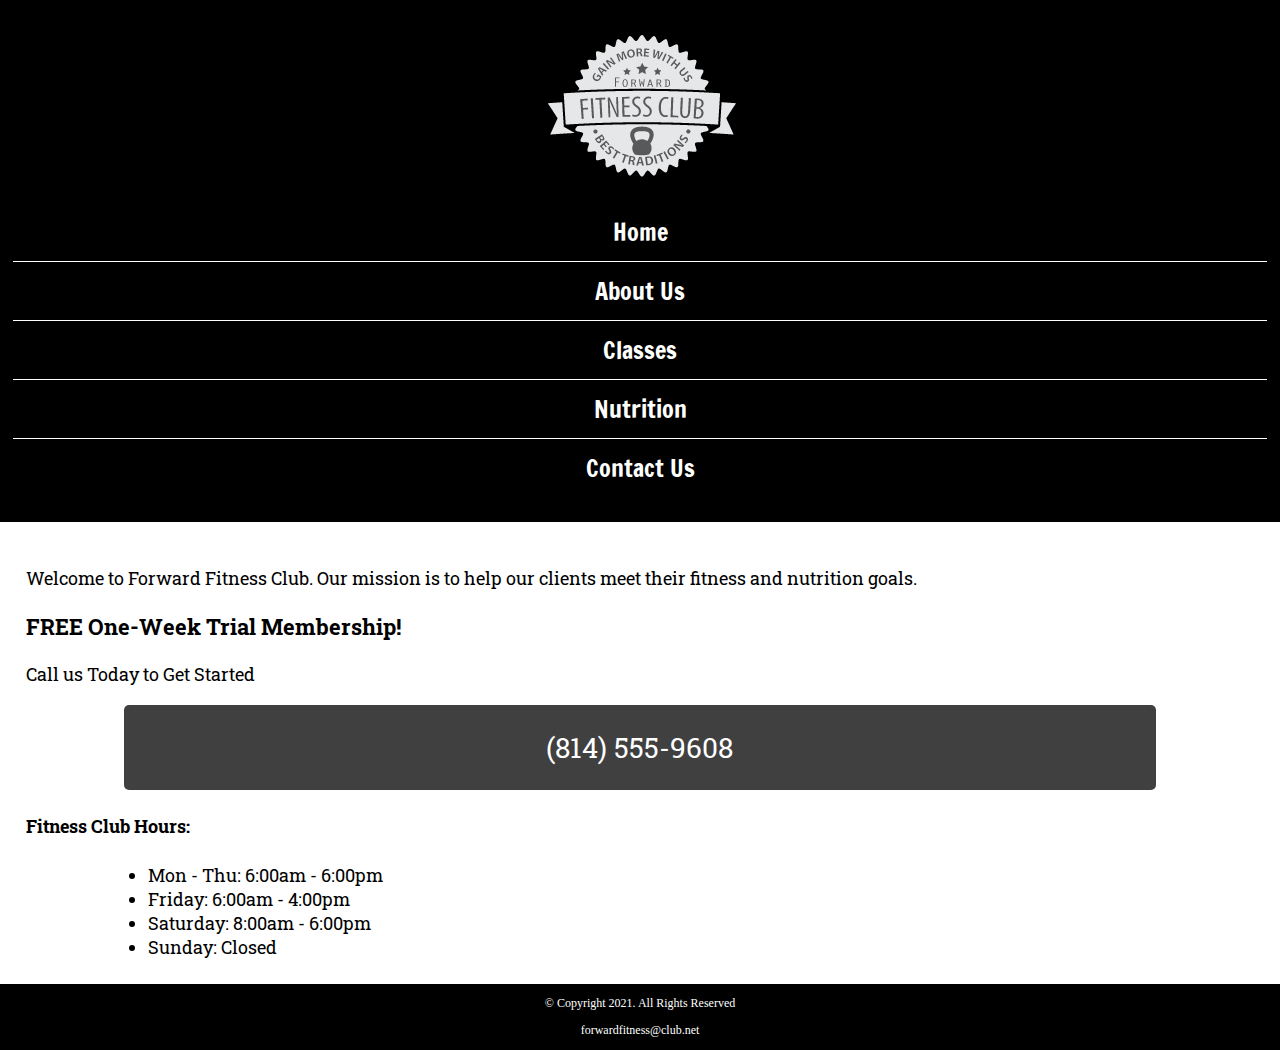
<file: index.html>
<!DOCTYPE html>
<!-- This website template was created by : Student's Diana Linville -->
<html lang="en">

<head>
  <title>Forward Fitness Club</title>
  <meta charset="utf-8">
  <link rel="stylesheet" href="css/style.css">
    <meta name="viewport" content="width=device-width, intial-scale=1">
    <link href="https://fonts.googleapis.com/css2?family=Roboto+Slab&family=Francois+One&display=swap" rel="stylesheet">
</head>

<body>
  <div id="container">
    <!-- Use the header area for the website name or logo -->
    <header>
      <a href="index.html"><img src="images/forward-fitness-logo.png" alt="Forward Fitness Club logo"></a>
    </header>

    <!-- Use the nav area to add hyperlinks to other pages within the website -->
    <nav>
      <ul>
        <li><a href="index.html">Home</a></li>
        <li><a href="about.html">About Us</a></li>
        <li><a href="classes.html">Classes</a></li>
        <li><a href="nutrition.html">Nutrition</a></li>
        <li><a href="contact.html">Contact Us</a></li>
      </ul>
    </nav>

    <!-- Hero Image -->
    <div id="hero" class="tablet-desktop">
      <img src="images/hero-image.jpg" alt="left arem extended holding a weight">
    </div>

    <!-- Use the main area to add the main content of the webpages -->
    <main>
        
        <div class="mobile">
        
            <p>Welcome to Forward Fitness Club. Our mission is to help our clients meet their fitness and nutrition goals.</p>
            
            <h3>FREE One-Week Trial Membership!</h3>
            <p>Call us Today to Get Started</p>
            <p class="tel-link"><a href="tel:8145559608">(814) 555-9608</a></p>
            
            <h4>Fitness Club Hours:</h4>
            <ul class="hours">
                <li>Mon - Thu: 6:00am - 6:00pm</li>
                <li>Friday: 6:00am - 4:00pm</li>
                <li>Saturday: 8:00am - 6:00pm</li>
                <li>Sunday: Closed</li>
            </ul>
            
        </div>
        
        <div class="tablet-desktop">
            
            <p>Welcome to Forward Fitness Club. Our mission is to help our clients meet their fitness and nutrition goals.</p>

            <p>If you have struggles with getting healthy and
              need the motivation and resources to make a healthy lifestyle change,
              contact us today. Our facility includes state-of-the-art equipment,
              conveninet group training classes, and nutrition tips and information
              to keep you healthy.</p>

            <p>We provide a FREE, one-week membership to experience the benefits of our
              equipment and facility. This one-week trial gives you complete access to
              our equipment, training classes, and nutrition planning. Contact us
                today to <span class="action">start your free trial!</span>
        </div>
    </main>

    <!-- Use the footer area to add webpage footer content -->
    <footer>

      <p>&copy; Copyright 2021. All Rights Reserved</p>

      <p><a href="mailto:forwardfitness@club.net">forwardfitness@club.net</a></p>

    </footer>
  </div>
</body>

</html>
</file>
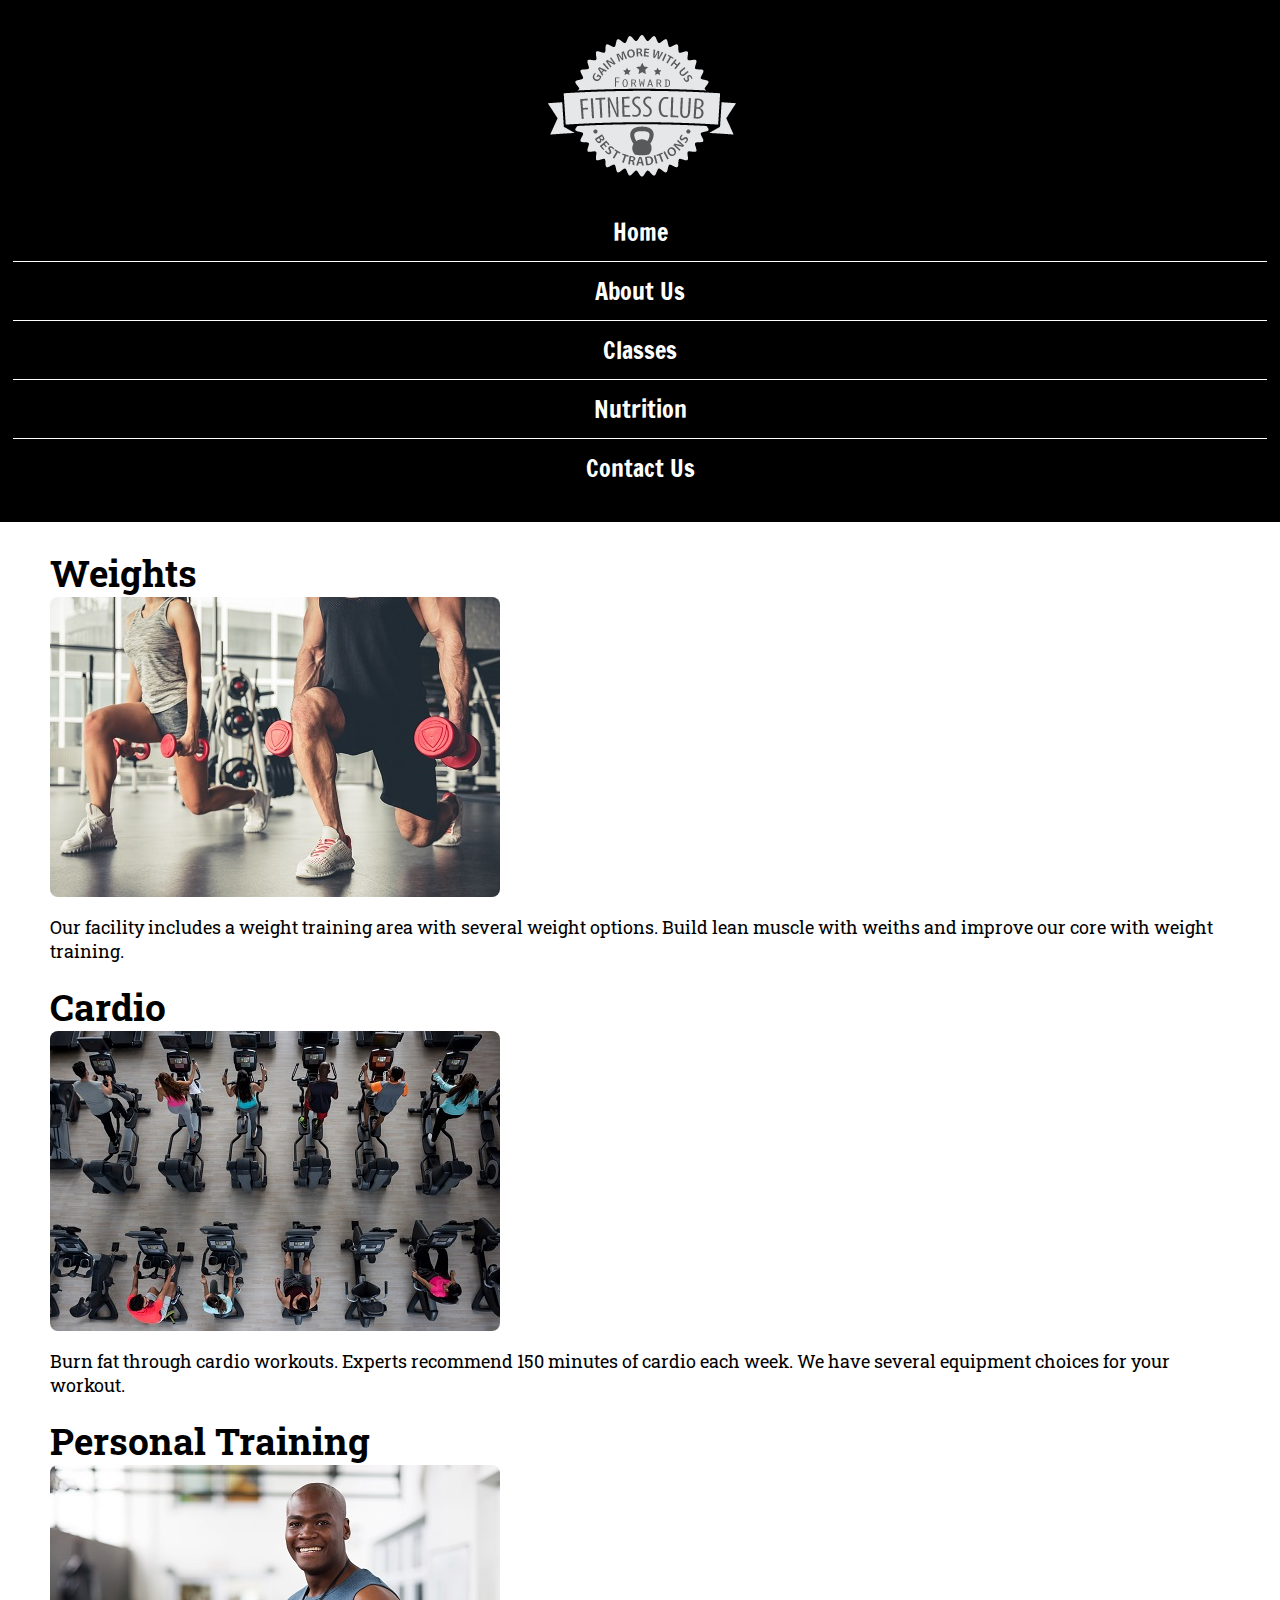
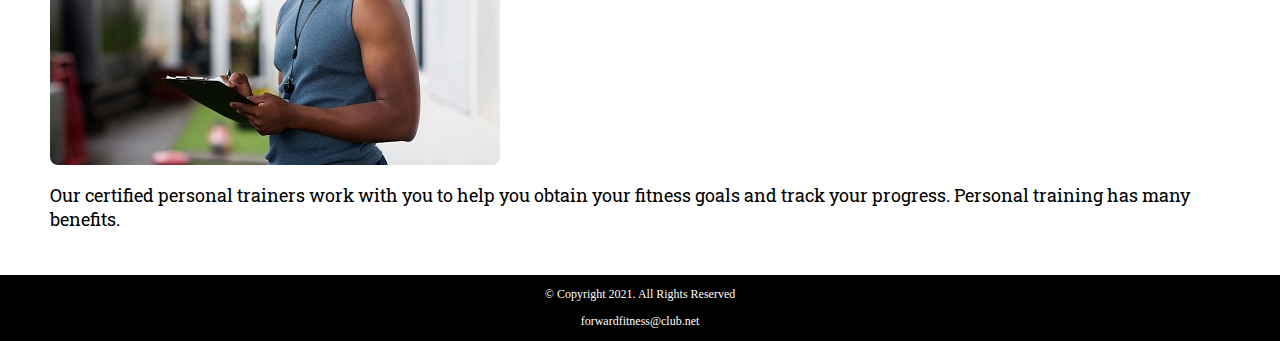
<file: about.html>
<!DOCTYPE html>
<!-- This website template was created by : Student's Diana Linville -->
<html lang="en">

<head>
  <title>Forward Fitness Club</title>
  <meta charset="utf-8">
  <link rel="stylesheet" href="css/style.css">
    <meta name="viewport" content="width=device-width, intial-scale=1">
    <link href="https://fonts.googleapis.com/css2?family=Roboto+Slab&family=Francois+One&display=swap" rel="stylesheet">
</head>

<body>
  <div>
    <!-- Use the header area for the website name or logo -->
    <header>
      <a href="index.html"><img src="images/forward-fitness-logo.png" alt="Forward Fitness Club logo"></a>
    </header>

    <!-- Use the nav area to add hyperlinks to other pages within the website -->
    <nav>
      <ul>
        <li><a href="index.html">Home</a></li>
        <li><a href="about.html">About Us</a></li>
        <li><a href="classes.html">Classes</a></li>
        <li><a href="nutrition.html">Nutrition</a></li>
        <li><a href="contact.html">Contact Us</a></li>
      </ul>
    </nav>

    <!-- Use the main area to add the main content of the webpages -->
    <main>

      <div id="weights">
        <h1>Weights</h1>
        <img src="images/people-with-weights.jpg" alt="Two people working out
        with a weight in each hand" class="round">

        <p>Our facility includes a weight training area with several weight
          options. Build lean muscle with weiths and improve our core with
          weight training.</p>

        <ul class="tablet-desktop">
          <li>Dumbbells</li>
          <li>Kettle bells </li>
          <li>Barbells</li>
        </ul>
      </div>
      <div id="cardio">
        <h1>Cardio</h1>
        <img src="images/people-workingout-machines.jpg" alt="Cardio Equipment" class="round">

        <p>Burn fat through cardio workouts. Experts recommend 150 minutes
          of cardio each week. We have several equipment choices for your workout. </p>

        <ul class="tablet-desktop">
          <li>Treadmills</li>
          <li>Eliptical Machines </li>
          <li>Exercise Bikes</li>
        </ul>
          
      </div>
        
      <div id="training">
        <h1>Personal Training</h1>
        <img src="images/personal-trainer.jpg" alt="Personal Trainer" class="round">

        <p>Our certified personal trainers work with you to help you obtain
          your fitness goals and track your progress. Personal training has
          many benefits. </p>

        <ul class="tablet-desktop">
          <li>Accountability</li>
          <li>Personalized Program </li>
          <li>Consistent Support and Motivation</li>
        </ul>
          
      </div>
        
      <div id="exercises" class="tablet-desktop">
          
        <h1>Common Exercises</h1>

        <p>The following are common exercises that we encourage our clients to
          do as part of their daily exercise routine.</p>

        <dl>
          <dt>Burpee</dt>
          <dd>Burpees are a great, full body exercise to increase your strength
            and endurance. Begin in a standing position, drop into a squat and
            extend your hands forward, kick your feet back and then forward
            again quickly, and then jump up from a squatted position. </dd>

          <dt>Plank</dt>
          <dd>Planks build your core strength. To perform a plank, get in a
            push up position and rest your forearms on the floor. Hold the
            position as long as you can. </dd>

          <dt>Mountain Climbers</dt>
          <dd>Mountain climbers are a good cardio exercise. Place your hands
            on the floor in a push up position, then bring one knee up to
            your chest and then switch as quickly as you can (as though
            you are climbing a mountain).</dd>
        </dl>

        <p>For more information about how to stay active, visit
          <a href="https://www.hhs.gov/fitness/be-active/index.html" target="_blank" class="external-link">U.S. Department of Health and Human Services</a>.
        </p>
      </div>

    </main>

    <!-- Use the footer area to add webpage footer content -->
    <footer>

      <p>&copy; Copyright 2021. All Rights Reserved</p>

      <p><a href="mailto:forwardfitness@club.net">forwardfitness@club.net</a></p>

    </footer>
  </div>
</body>

</html>
</file>
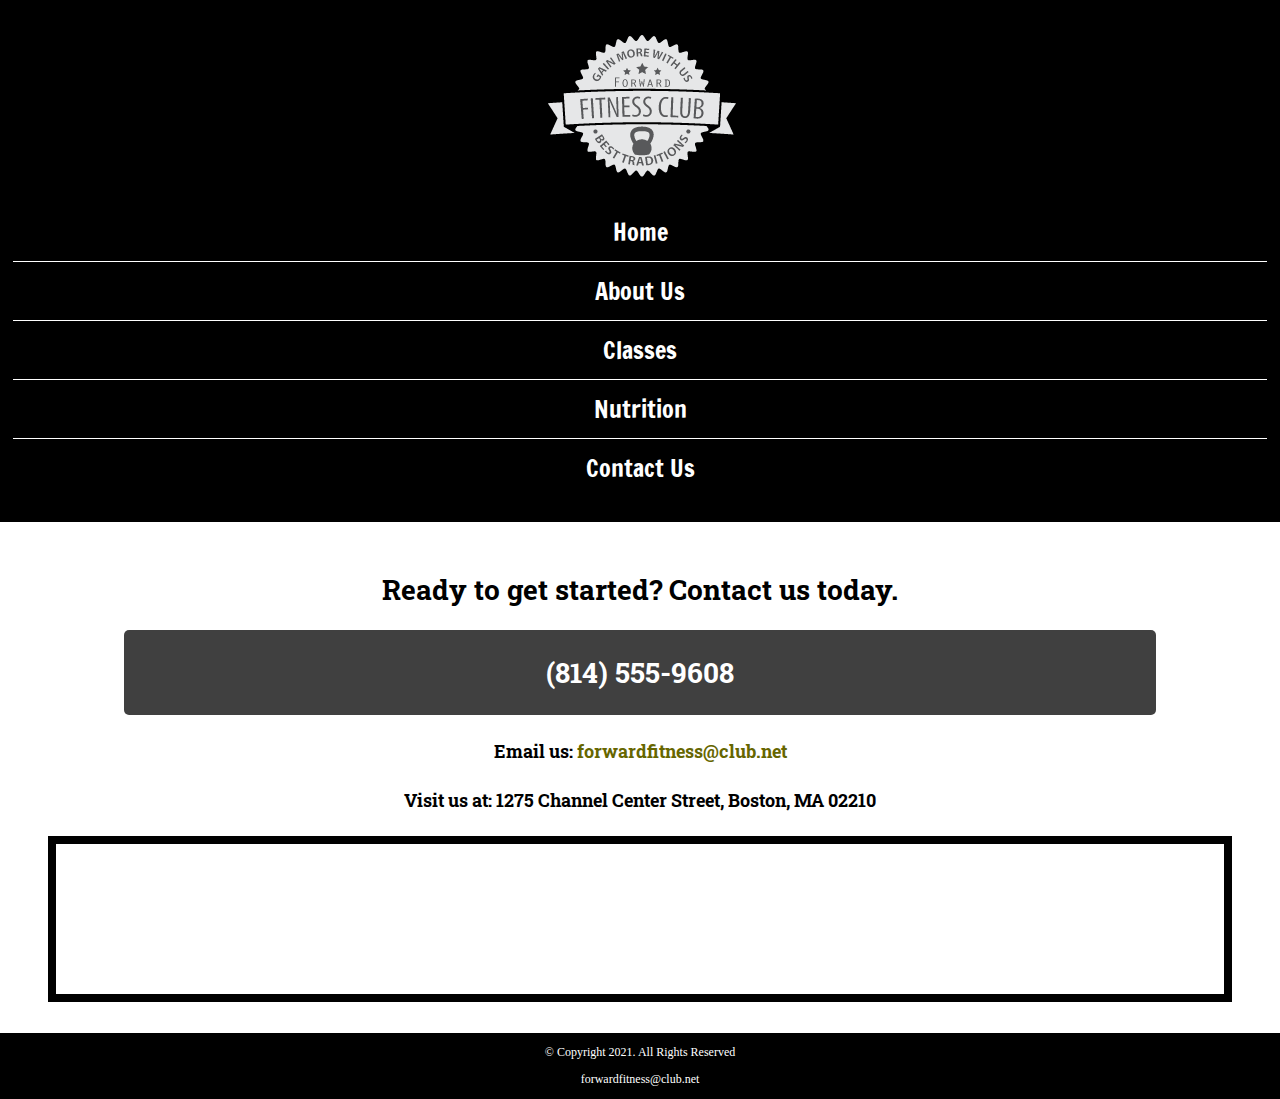
<file: contact.html>
<!DOCTYPE html>
<!-- This website template was created by : Student's Diana Linville -->
<html lang="en">

<head>
  <title>Forward Fitness Club</title>
  <meta charset="utf-8">
  <link rel="stylesheet" href="css/style.css">
    <meta name="viewport" content="width=device-width, intial-scale=1">
    <link href="https://fonts.googleapis.com/css2?family=Roboto+Slab&family=Francois+One&display=swap" rel="stylesheet">
</head>

<body>
  <div>
    <!-- Use the header area for the website name or logo -->
    <header>
      <a href="index.html"><img src="images/forward-fitness-logo.png" alt="Forward Fitness Club logo"></a>
    </header>

    <!-- Use the nav area to add hyperlinks to other pages within the website -->
    <nav>
      <ul>
        <li><a href="index.html">Home</a></li>
        <li><a href="about.html">About Us</a></li>
        <li><a href="classes.html">Classes</a></li>
        <li><a href="nutrition.html">Nutrition</a></li>
        <li><a href="contact.html">Contact Us</a></li>
      </ul>
    </nav>

    <!-- Use the main area to add the main content of the webpages -->
    <main>

      <div id="contact">
        <h2>Ready to get started? Contact us today.</h2>
          <h4 class="tel-link"><a href="tel:8145559608">(814) 555-9608</a></h4>
        <h4>Email us: <a href="mailto:forwardfitness@club.net" class="contact-email-link">forwardfitness@club.net</a></h4>
        <h4>Visit us at: 1275 Channel Center Street, Boston, MA 02210</h4>

        <iframe
          src="https://www.google.com/maps/embed?pb=!1m18!1m12!1m3!1d2948.8517431365663!2d-71.0536284843076!3d42.34568414400165!2m3!1f0!2f0!3f0!3m2!1i1024!2i768!4f13.1!3m3!1m2!1s0x89e37a7dc2b67e7b%3A0x36ec93427cd9c5f1!2sChannel%20Center%20St%2C%20Boston%2C%20MA%2002210!5e0!3m2!1sen!2sus!4v1652727987776!5m2!1sen!2sus"
          width="600" height="450" allowfullscreen="" class="map" loading="lazy" referrerpolicy="no-referrer-when-downgrade"></iframe>
      </div>

    </main>

    <!-- Use the footer area to add webpage footer content -->
    <footer>

      <p>&copy; Copyright 2021. All Rights Reserved</p>

      <p><a href="mailto:forwardfitness@club.net">forwardfitness@club.net</a></p>

    </footer>
  </div>
</body>

</html>
</file>
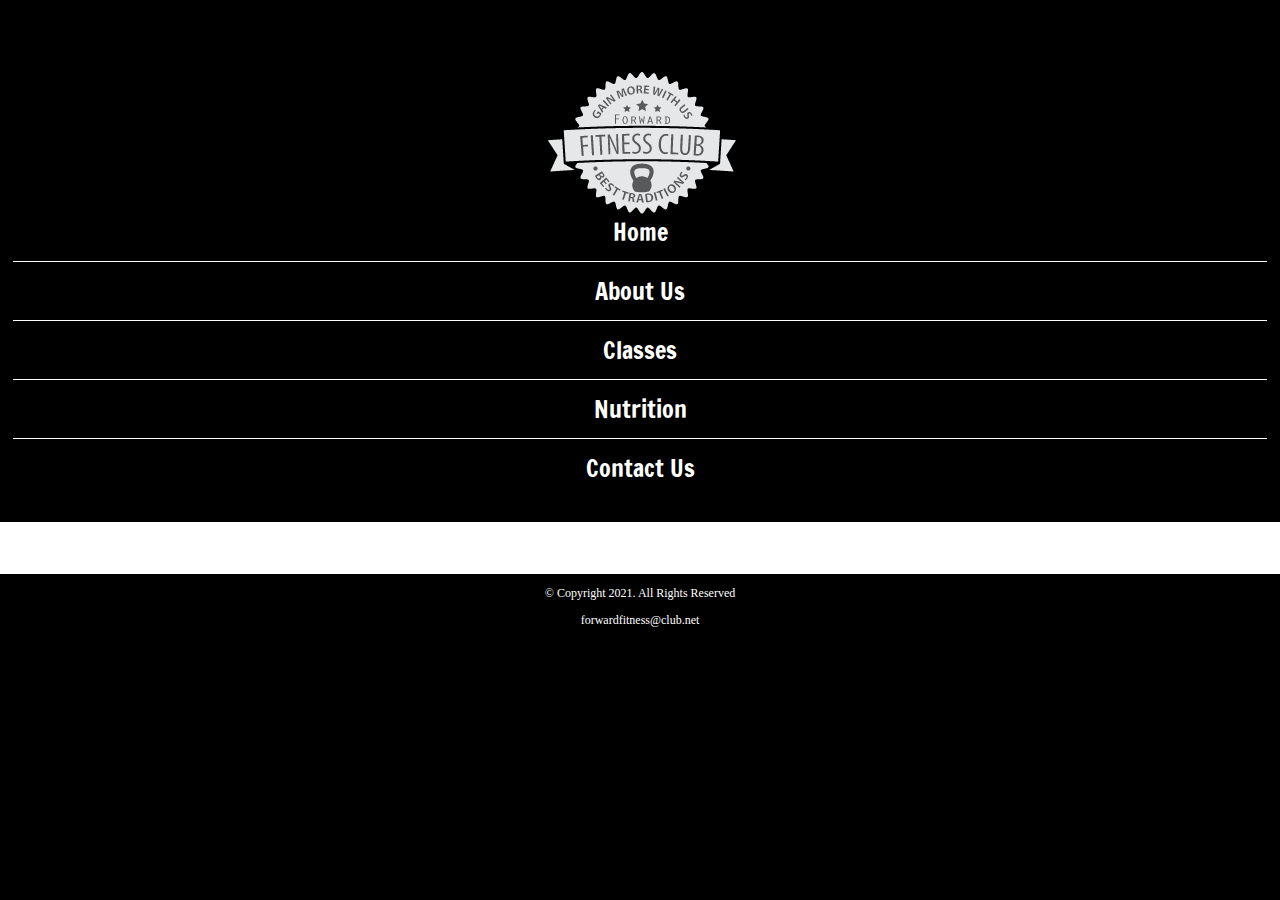
<file: template.html>
<!DOCTYPE html>
<!-- This website template was created by : Student's Diana Linville -->
<html lang="en">

<head>
  <title>Forward Fitness Club</title>
  <meta charset="utf-8">
  <link rel="stylesheet" href="css/style.css">
    <meta name="viewport" content="width=device-width, intial-scale=1">
    <link href="https://fonts.googleapis.com/css2?family=Roboto+Slab&family=Francois+One&display=swap" rel="stylesheet">
</head>

<body>
  <div>
    <!-- Use the header area for the website name or logo -->
    <header>
      <h1>Forward Fitness Club</h1>
      <a href="index.html"><img src="images/forward-fitness-logo.png" alt="Forward Fitness Club logo"></a>
    </header>

    <!-- Use the nav area to add hyperlinks to other pages within the website -->
    <nav>
      <ul>
        <li><a href="index.html">Home</a></li>
        <li><a href="about.html">About Us</a></li>
        <li><a href="classes.html">Classes</a></li>
        <li><a href="nutrition.html">Nutrition</a></li>
        <li><a href="contact.html">Contact Us</a></li>
      </ul>
    </nav>

    <!-- Use the main area to add the main content of the webpages -->
    <main>

      <div>
      </div>

    </main>

    <!-- Use the footer area to add webpage footer content -->
    <footer>

      <p>&copy; Copyright 2021. All Rights Reserved</p>

      <p><a href="mailto:forwardfitness@club.net">forwardfitness@club.net</a></p>

    </footer>
  </div>
</body>

</html>
</file>
<file: css/style.css>
/*
Author: Diana Linville
Date: 5-16-22
File name: style.class*/
/*CSS Reset */
body, header, nav, main, footer, h1, div, img, ul {
  margin: 0;
  padding: 0;
  border: 0;
}

/* Style Rules for body and images */
body {
  background-color: #000;
}

img {
  max-width: 100%;
  display: block;
}

/* Style rules for mobile viewport */

/* Style rule for header */
header {
    position: -webkit-sticky;
    position: sticky;
    top: 0;
    background-color: #000;
    height: 190px;
}

header img{
    margin: 0 auto;
}

/* Style rules for navigation area */
nav {
  padding: 1%;
    margin-bottom: 1%;
}

nav ul {
  list-style-type: none;
  text-align: center;
}

nav li {
  font-size: 1.5em;
  font-family: 'Francois One', sans-serif;
    border-top: 1px solid #fff;
}

nav li:first-child{
    border-top: none;
}

nav li a {
  display: block;
  color: #fff;
  padding: 0.5em 1em;
  text-decoration: none;
}

/* Show mobile class, hide tablet-desktop class */
.mobile{
    display: block;
}

.tablet-desktop{
    display: none;
}

/* Style rules for main content */
main {
  background-color: #fff;
  padding: 2%;
  font-size: 1.15em;
    font-family: 'Roboto Slab', serif;
}

.tel-link{
    background-color: #404040;
    padding: 2%;
    margin: 0 auto;
    width: 80%;
    text-align: center;
    border-radius: 5px;
}

.tel-link a {
    color: #fff;
    text-decoration: none;
    font-size: 1.5em;
    display: block;   
}

.hours{
    margin-left: 10%;
}

.action {
  font-size: 1.35em;
  color: #666600;
  font-weight: bold;
}

.external-link {
  color: #666600;
  font-weight: bold;
  text-decoration: none;
}

/* Style rules for footer content */
footer p {
  font-size: 0.75em;
  text-align: center;
  color: #fff;
  padding: 0 1em;
}

footer p a {
  color: #fff;
  text-decoration: none;
}

#weights, #cardio, #training {
  margin: 0 2%;
}

.round{
    border-radius: 8px;
}

/* #exercises {
  clear: left;
  border-top: 1px solid #000;
  border-bottom: 1px solid #000;
  background-color: #f2f2f2;
  padding: 1% 2%;
}

#exercises dt {
  font-weight: bold;
}

#exercises dd {
  padding: 0.5% 1% 2% 0;
} */

#contact {
  text-align: center;
}

#contact .contact-email-link {
  color: #666600;
  text-decoration: none;
}

.map {
  border: 8px solid #000;
    width: 95%;
    height: 50%;
}
</file>
